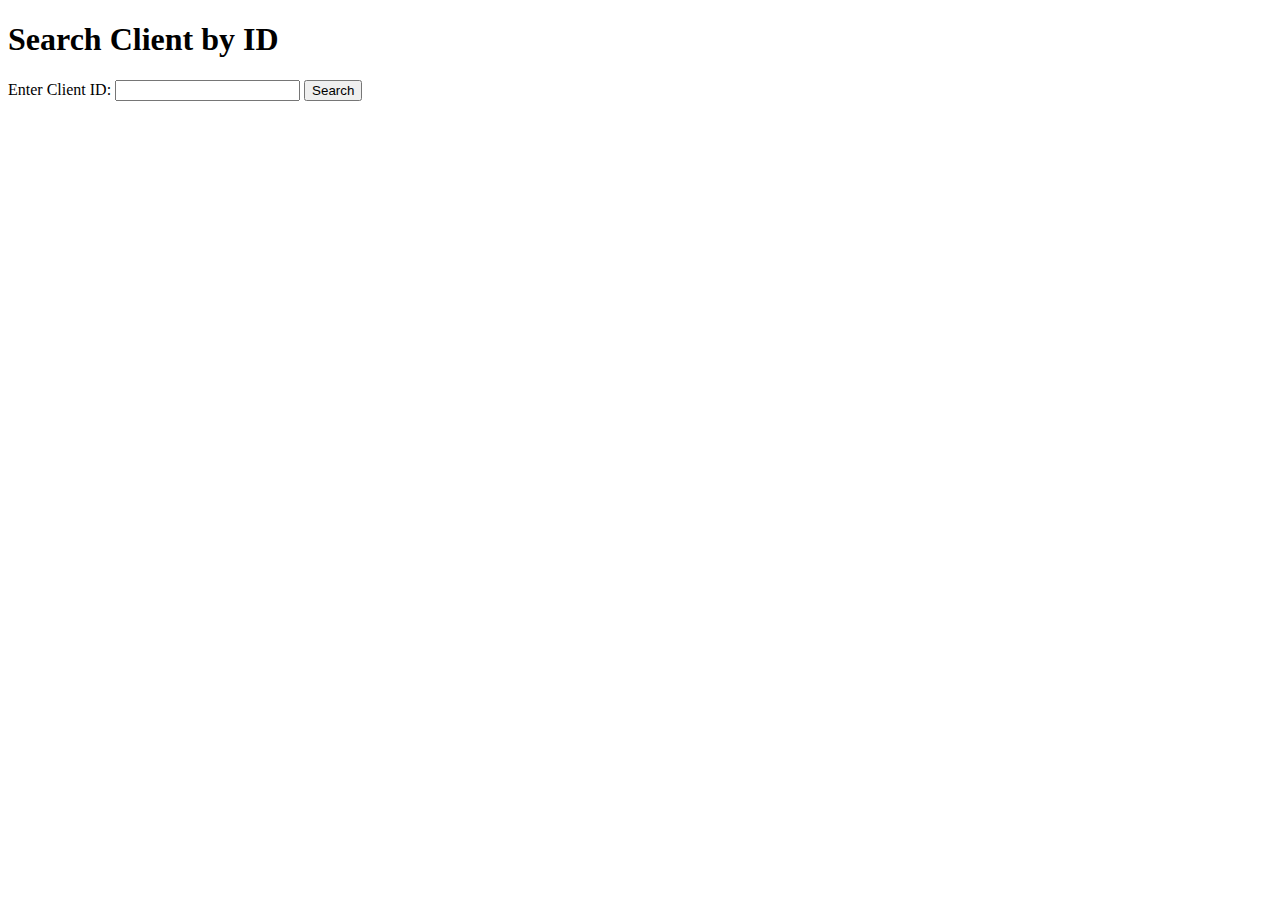
<file: templates/search_form.html>
<!DOCTYPE html>
<html>
<head>
    <title>Search Client</title>
</head>
<body>
    <h1>Search Client by ID</h1>
    <form action="/client_products" method="post">
        <label for="client_id">Enter Client ID:</label>
        <input type="number" id="client_id" name="client_id" required>
        <button type="submit">Search</button>
    </form>
</body>
</html>
</file>
